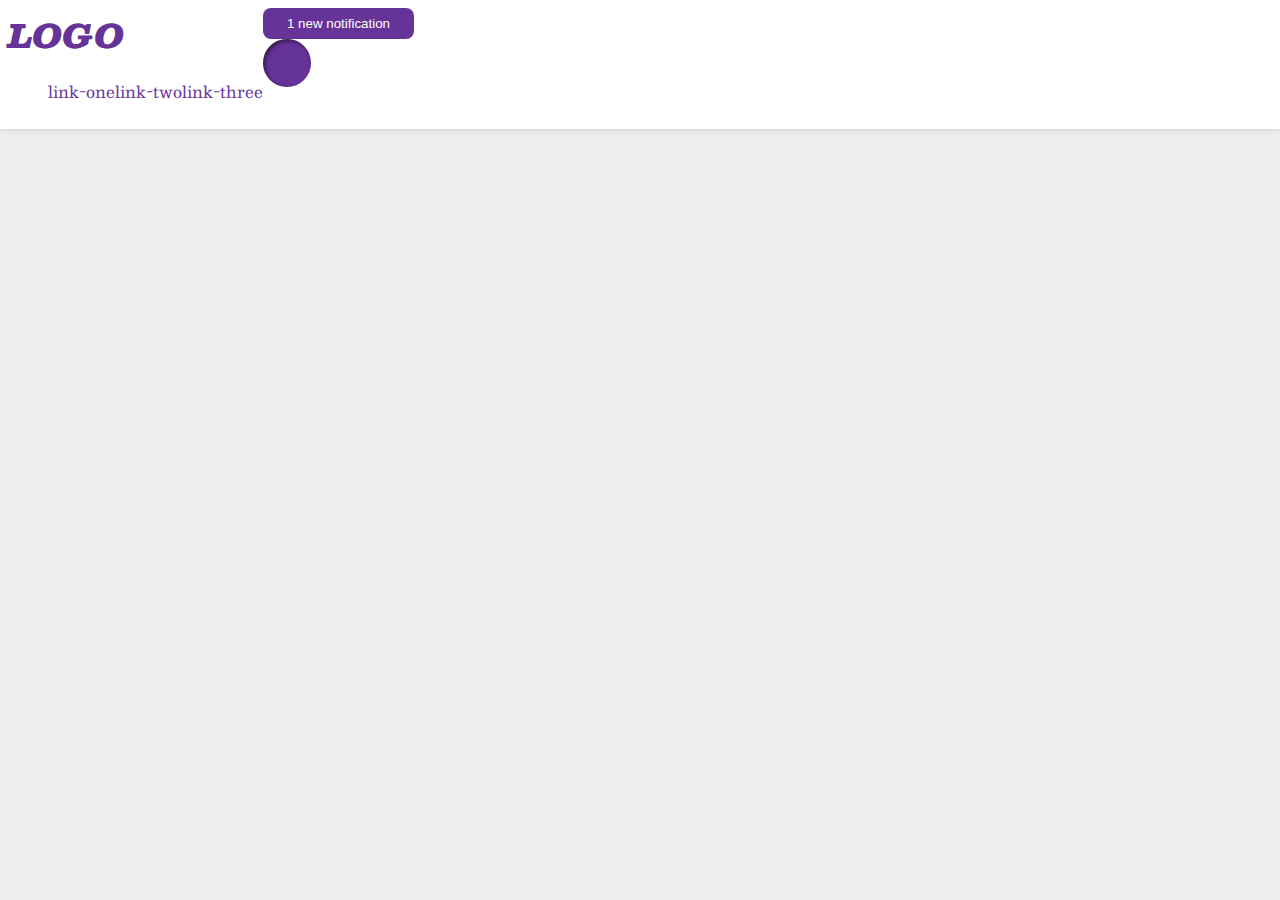
<file: foundations/flex/03-flex-header-2/index.html>
<!DOCTYPE html>
<html lang="en">
  <head>
    <meta charset="UTF-8">
    <meta http-equiv="X-UA-Compatible" content="IE=edge">
    <meta name="viewport" content="width=device-width, initial-scale=1.0">
    <title>Flex Header 2</title>
    <link rel="stylesheet" href="style.css">
  </head>
  <body>
    <div class="header">
      <div class="left">
      <div class="logo">
        LOGO
      </div>
      <ul class="links">
        <li><a href="https://google.com">link-one</a></li>
        <li><a href="https://google.com">link-two</a></li>
        <li><a href="https://google.com">link-three</a></li>
      </ul>
      </div>

      <div class="right">
      <button class="notifications">
        1 new notification
      </button>
      <div class="profile-image"></div>
      </div>
    </div>
  </body>
</html>
</file>
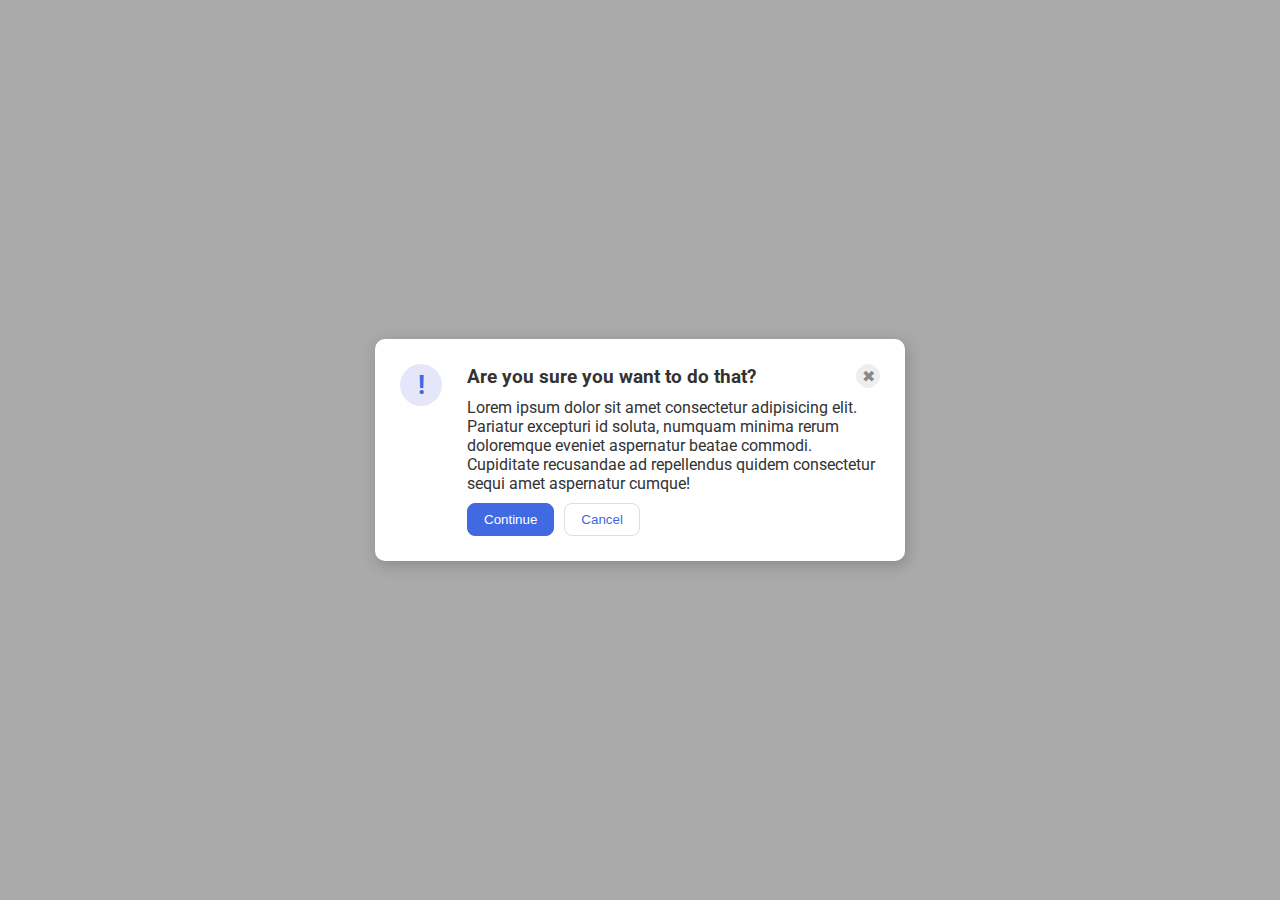
<file: foundations/flex/05-flex-modal/index.html>
<!DOCTYPE html>
<html lang="en">
  <head>
    <meta charset="UTF-8">
    <meta http-equiv="X-UA-Compatible" content="IE=edge">
    <meta name="viewport" content="width=device-width, initial-scale=1.0">
    <link rel="stylesheet" href="style.css">
    <title>Modal</title>
  </head>
  <body>
    <div class="modal">
      <div class="box1">
      <div class="icon">!</div>
      </div>
      <div class="content">

      <div class="buttonx">
      <div class="header">Are you sure you want to do that?</div>
      <button class="close-button">✖</button>
      </div>

      <div class="text">Lorem ipsum dolor sit amet consectetur adipisicing elit. Pariatur excepturi id soluta, numquam minima rerum doloremque eveniet aspernatur beatae commodi. Cupiditate recusandae ad repellendus quidem consectetur sequi amet aspernatur cumque!</div>
      <button class="continue">Continue</button>
      <button class="cancel">Cancel</button>
      </div>
    </div>
  </body>
</html>
</file>
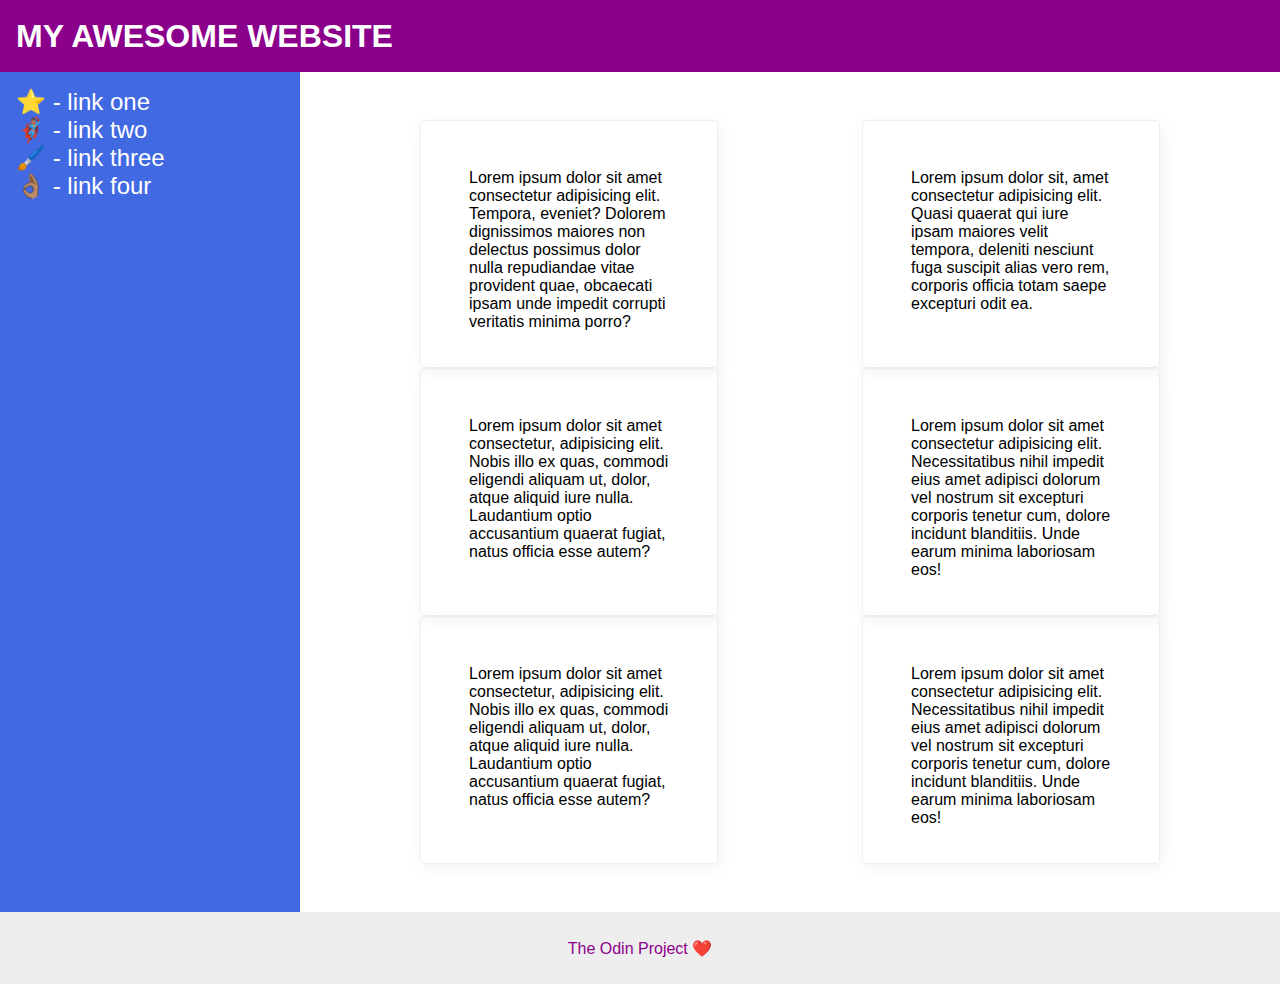
<file: foundations/flex/07-flex-layout-2/index.html>
<!DOCTYPE html>
<html lang="en">
  <head>
    <meta charset="UTF-8">
    <meta http-equiv="X-UA-Compatible" content="IE=edge">
    <meta name="viewport" content="width=device-width, initial-scale=1.0">
    <title>The Holy Grail</title>
    <link rel="stylesheet" href="style.css">
  </head>
  <body>
    <div class="header">
      MY AWESOME WEBSITE
    </div>
    <div class="content">
    <div class="sidebar">
      <ul>
        <li><a href="#">⭐ - link one</a></li>
        <li><a href="#">🦸🏽‍♂️ - link two</a></li>
        <li><a href="#">🖌️ - link three</a></li>
        <li><a href="#">👌🏽 - link four</a></li>
      </ul>
    </div>
      <div class="cards">
    <div class="card">Lorem ipsum dolor sit amet consectetur adipisicing elit. Tempora, eveniet? Dolorem dignissimos maiores non delectus possimus dolor nulla repudiandae vitae provident quae, obcaecati ipsam unde impedit corrupti veritatis minima porro?</div>
    <div class="card">Lorem ipsum dolor sit, amet consectetur adipisicing elit. Quasi quaerat qui iure ipsam maiores velit tempora, deleniti nesciunt fuga suscipit alias vero rem, corporis officia totam saepe excepturi odit ea.</div>
    <div class="card">Lorem ipsum dolor sit amet consectetur, adipisicing elit. Nobis illo ex quas, commodi eligendi aliquam ut, dolor, atque aliquid iure nulla. Laudantium optio accusantium quaerat fugiat, natus officia esse autem?</div>
    <div class="card">Lorem ipsum dolor sit amet consectetur adipisicing elit. Necessitatibus nihil impedit eius amet adipisci dolorum vel nostrum sit excepturi corporis tenetur cum, dolore incidunt blanditiis. Unde earum minima laboriosam eos!</div>
    <div class="card">Lorem ipsum dolor sit amet consectetur, adipisicing elit. Nobis illo ex quas, commodi eligendi aliquam ut, dolor, atque aliquid iure nulla. Laudantium optio accusantium quaerat fugiat, natus officia esse autem?</div>
    <div class="card">Lorem ipsum dolor sit amet consectetur adipisicing elit. Necessitatibus nihil impedit eius amet adipisci dolorum vel nostrum sit excepturi corporis tenetur cum, dolore incidunt blanditiis. Unde earum minima laboriosam eos!</div>
      </div>
      </div>

    <div class="footer">
      The Odin Project ❤️
    </div>
  </body>
</html>
</file>
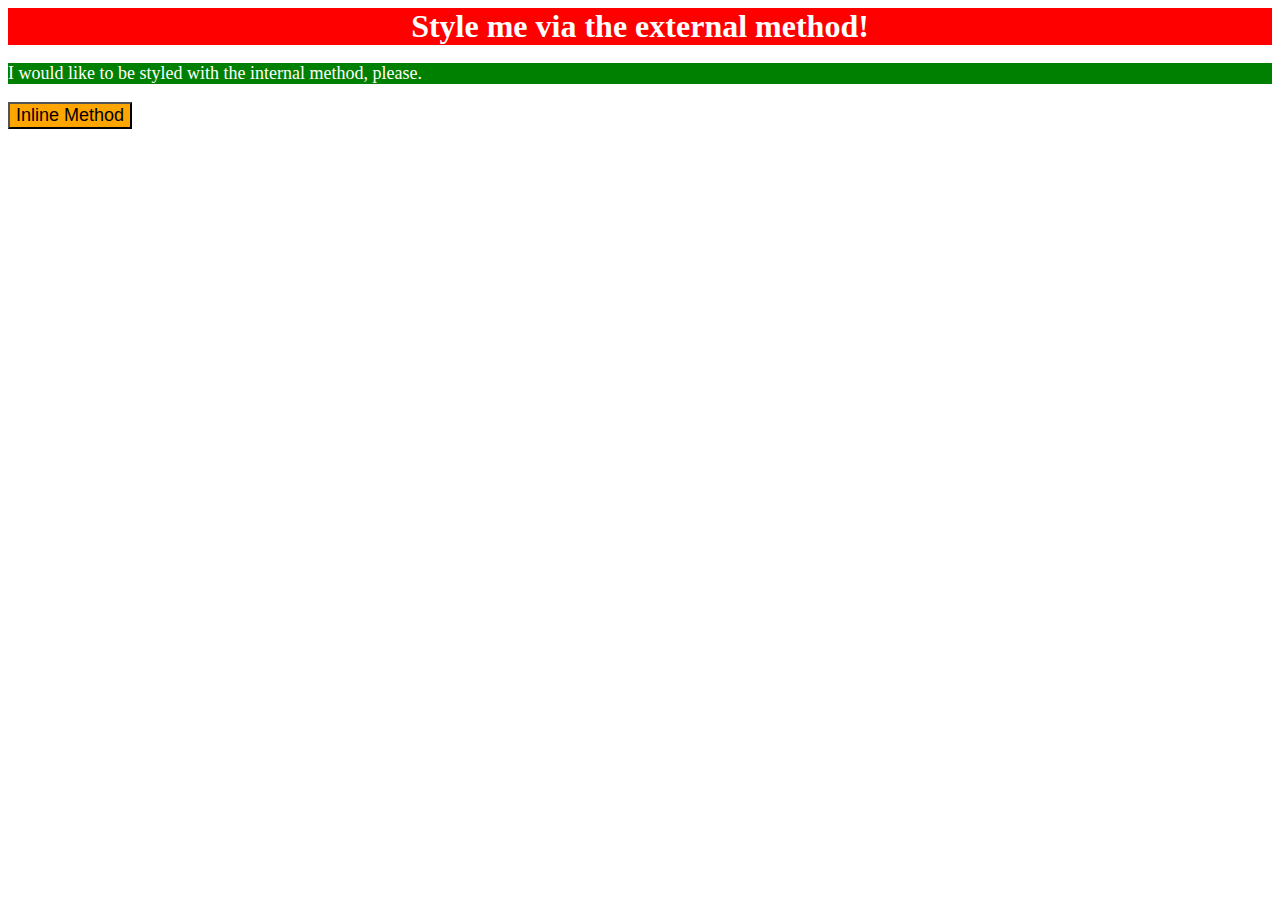
<file: foundations/intro-to-css/01-css-methods/index.html>
<!DOCTYPE html>
<html lang="en">
  <head>
    <meta charset="UTF-8">
    <meta http-equiv="X-UA-Compatible" content="IE=edge">
    <meta name="viewport" content="width=device-width, initial-scale=1.0">
    <link rel="stylesheet" href="styles.css">
    <title>Methods for Adding CSS</title>

    <style>
    p {
      background: green;
      color: white;
      font-size: 18px;
    }
    </style>
  </head>
  <body>
    <div>Style me via the external method!</div>
    <p>I would like to be styled with the internal method, please.</p>
    <button style="background: orange; font-size: 18px">Inline Method</button>
  </body>
</html>
</file>
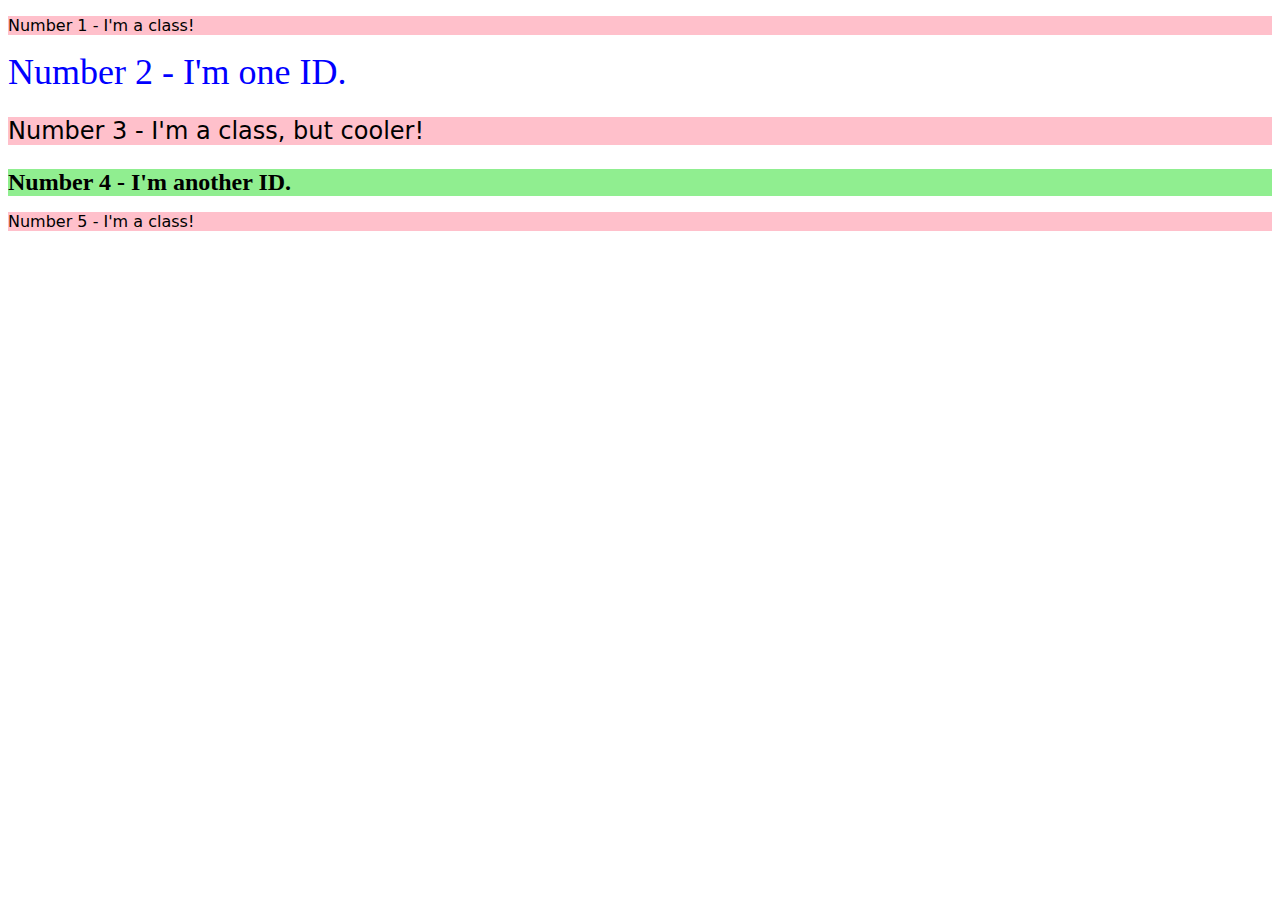
<file: foundations/intro-to-css/02-class-id-selectors/index.html>
<!DOCTYPE html>
<html lang="en">
  <head>
    <meta charset="UTF-8">
    <meta http-equiv="X-UA-Compatible" content="IE=edge">
    <meta name="viewport" content="width=device-width, initial-scale=1.0">
    <title>Class and ID Selectors</title>
    <link rel="stylesheet" href="style.css">
  </head>
  <body>
    <p class="odd">Number 1 - I'm a class!</p>
    <div id="second">Number 2 - I'm one ID.</div>
    <p class="odd third">Number 3 - I'm a class, but cooler!</p>
    <div id="fourth">Number 4 - I'm another ID.</div>
    <p class="odd">Number 5 - I'm a class!</p>
  </body>
</html>
</file>
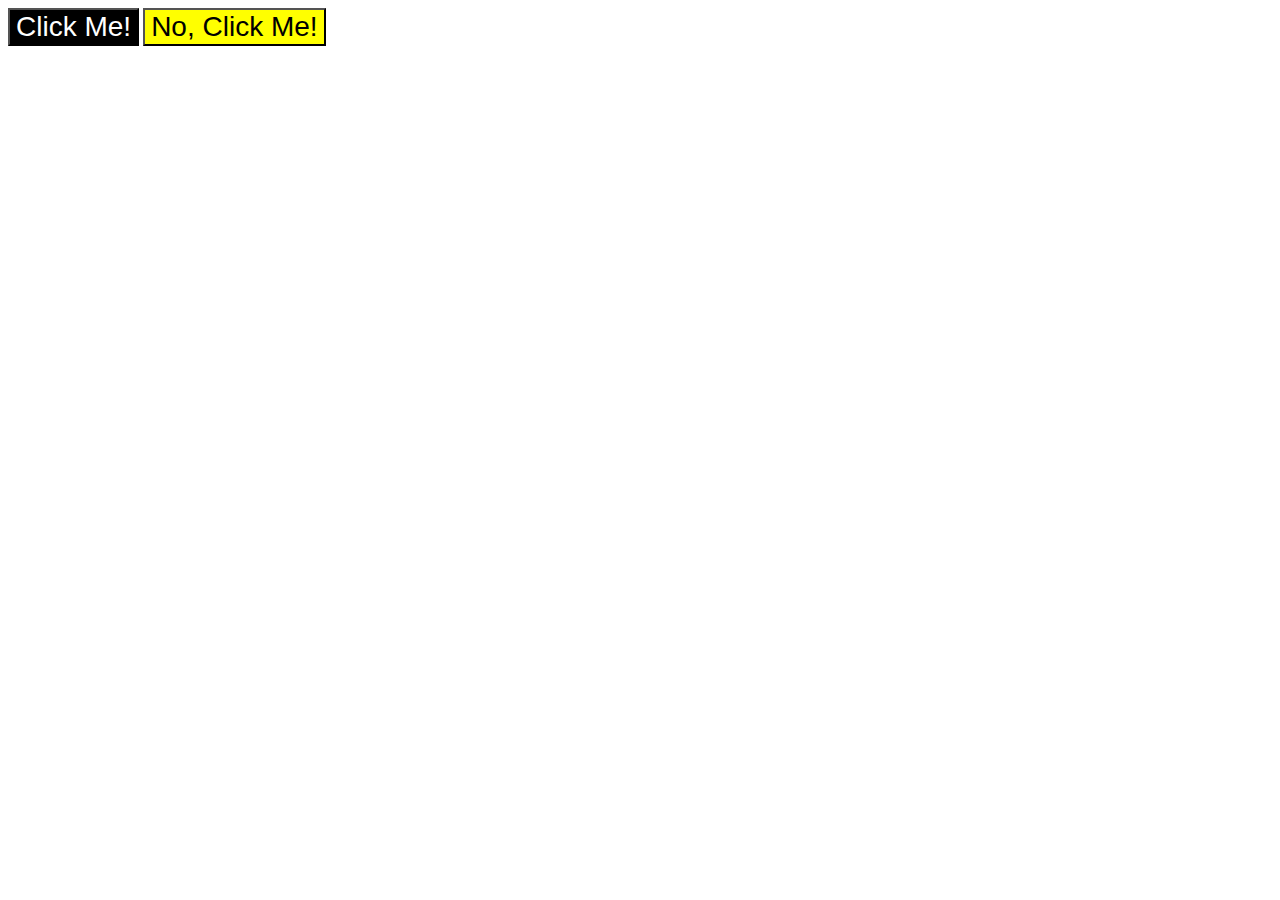
<file: foundations/intro-to-css/03-grouping-selectors/index.html>
<!DOCTYPE html>
<html lang="en">
  <head>
    <meta charset="UTF-8">
    <meta http-equiv="X-UA-Compatible" content="IE=edge">
    <meta name="viewport" content="width=device-width, initial-scale=1.0">
    <title>Grouping Selectors</title>
    <link rel="stylesheet" href="style.css">
  </head>
  <body>
    <button class="first">Click Me!</button>
    <button class="second">No, Click Me!</button>
  </body>
</html>
</file>
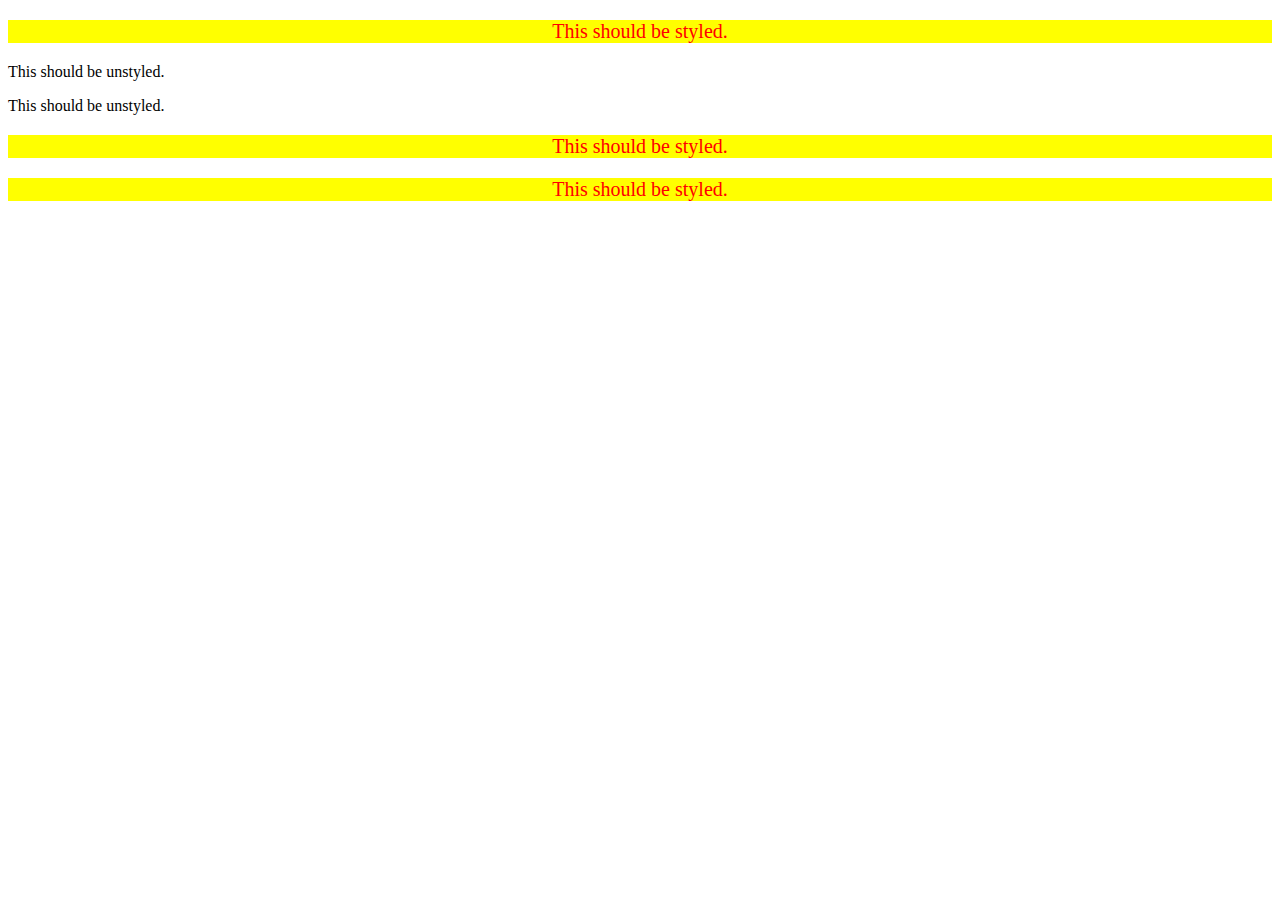
<file: foundations/intro-to-css/05-descendant-combinator/index.html>
<!DOCTYPE html>
<html lang="en">
  <head>
    <meta charset="UTF-8">
    <meta http-equiv="X-UA-Compatible" content="IE=edge">
    <meta name="viewport" content="width=device-width, initial-scale=1.0">
    <title>Descendant Combinator</title>
    <link rel="stylesheet" href="style.css">
  </head>
  <body>
    <div class="container">
      <p class="text">This should be styled.</p>
    </div>
    <p class="text">This should be unstyled.</p>
    <p class="text">This should be unstyled.</p>
    <div class="container">
      <p class="text">This should be styled.</p>
      <p class="text">This should be styled.</p>
    </div>
  </body>
</html>
</file>
<file: foundations/flex/03-flex-header-2/style.css>
/* this is some magical font-importing.  
you'll learn about it later. */
@import url('https://fonts.googleapis.com/css2?family=Besley:ital,wght@0,400;1,900&display=swap');

body {
  margin: 0;
  background: #eee;
  font-family: Besley, serif;
}

.header {
  background: white;
  border-bottom: 1px solid #ddd;
  box-shadow: 0 0 8px rgba(0,0,0,.1);
  display: flex;
  padding: 8px;
}

.profile-image {
  background: rebeccapurple;
  box-shadow: inset 2px 2px 4px rgba(0,0,0,.5);
  border-radius: 50%;
  width: 48px;
  height: 48px;
}

.logo {
  color: rebeccapurple;
  font-size: 32px;
  font-weight: 900;
  font-style: italic;
}

button {
  border: none;
  border-radius: 8px;
  background: rebeccapurple;
  color: white;
  padding: 8px 24px;
}

a {
  /* this removes the line under our links */
  text-decoration: none;
  color: rebeccapurple;
}

ul {
  list-style-type: none;
  display: flex;
}
</file>
<file: foundations/flex/05-flex-modal/style.css>
@import url('https://fonts.googleapis.com/css2?family=Roboto:wght@400;700&display=swap');

html, body {
  height: 100%;
}

body {
  font-family: Roboto, sans-serif;
  margin: 0;
  background: #aaa;
  color: #333;
  /* I'll give you this one for free lol */
  display: flex;
  align-items: center;
  justify-content: center;
}

.modal {
  padding: 25px;
  background: white;
  width: 480px;
  border-radius: 10px;
  box-shadow: 2px 4px 16px rgba(0,0,0,.2);
  display: flex;
  gap: 25px;
}

.icon {
  color: royalblue;
  font-size: 26px;
  font-weight: 700;
  background: lavender;
  width: 42px;
  height: 42px;
  border-radius: 50%;
  display: flex;
  align-items: center;
  justify-content: center;
}

.close-button {
  background: #eee;
  border-radius: 50%;
  color: #888;
  font-weight: 400;
  font-size: 16px;
  height: 24px;
  width: 24px;
  display: flex;
  align-items: center;
  justify-content: center;
  border: 1px solid #eee;
  padding: 0;
}

button {
  cursor: pointer;
  padding: 8px 16px;
  border-radius: 8px;
}

button.continue {
  background: royalblue;
  border: 1px solid royalblue;
  color: white;
}

button.cancel {
  background: white;
  border: 1px solid #ddd;
  color: royalblue;
}

.content {
  display: flex;
  flex-wrap: wrap;
  gap: 10px
}

.box1 {
  flex-shrink: 1;
  display: flex;
}

.header {
  font-weight: bold;
  font-size: larger;
}

.buttonx {
  display: flex;
  flex-direction: row;
  align-items: center;
  justify-content: center;
  gap: 100px;
}
</file>
<file: foundations/flex/07-flex-layout-2/style.css>
body {
  font-family: -apple-system, BlinkMacSystemFont, 'Segoe UI', Roboto, Oxygen, Ubuntu, Cantarell, 'Open Sans', 'Helvetica Neue', sans-serif;
  margin: 0;
  min-height: 100vh;
  display: flex;
  flex-direction: column;
  flex-wrap: wrap;
}

.header {
  height: 72px;
  background: darkmagenta;
  color: white;
  font-size: 32px;
  font-weight: 900;
  display: flex;
  align-items: center;
  padding-left: 16px;
}

.footer {
  height: 72px;
  background: #eee;
  color: darkmagenta;
  margin-top: auto;
  display: flex;
  align-items: center;
  justify-content: center;
}

.sidebar {
  width: 300px;
  background: royalblue;
  box-sizing: border-box;
  display: flex;
  overflow: auto;
  flex-shrink: 0;
  padding: 16px;
}

.card {
  border: 1px solid #eee;
  box-shadow: 2px 4px 16px rgba(0,0,0,.06);
  border-radius: 4px;
  padding: 48px;
  width: 200px;
  height: 150px;
}

.content {
  display: flex;
}

a {
  font-size: 24px;
  color: white;
  text-decoration: none;
}

ul {
  list-style-type: none;
  margin: 0;
  padding: 0;
}

.cards {
  display: flex;
  flex-flow: row wrap;
  justify-content: space-around;
  padding: 48px;
}
</file>
<file: foundations/intro-to-css/01-css-methods/styles.css>
div {
  background: red;
  color: white;
  font-size: 32px;
  text-align: center;
  font-weight: bold;
}
</file>
<file: foundations/intro-to-css/02-class-id-selectors/style.css>
.odd {
  background: pink;
  font-family: "Verdana", "DejaVu Sans", sans-serf;
}

#second{
  color: blue;
  font-size: 36px;
}

.third{
  font-size: 24px;
}

#fourth{
  background: lightgreen;
  font-size: 24px;
  font-weight: bold;
}
</file>
<file: foundations/intro-to-css/03-grouping-selectors/style.css>
.first{
  background: black;
  color: white;
}

.second{
  background: yellow;
}

.first,
.second{
  font-size: 28px;
  font-family: "Helvetica", "Times New Roman", sans-serif;
}
</file>
<file: foundations/intro-to-css/05-descendant-combinator/style.css>
div p {
  background: yellow;
  color: red;
  font-size: 20px;
  text-align: center;
}
</file>
